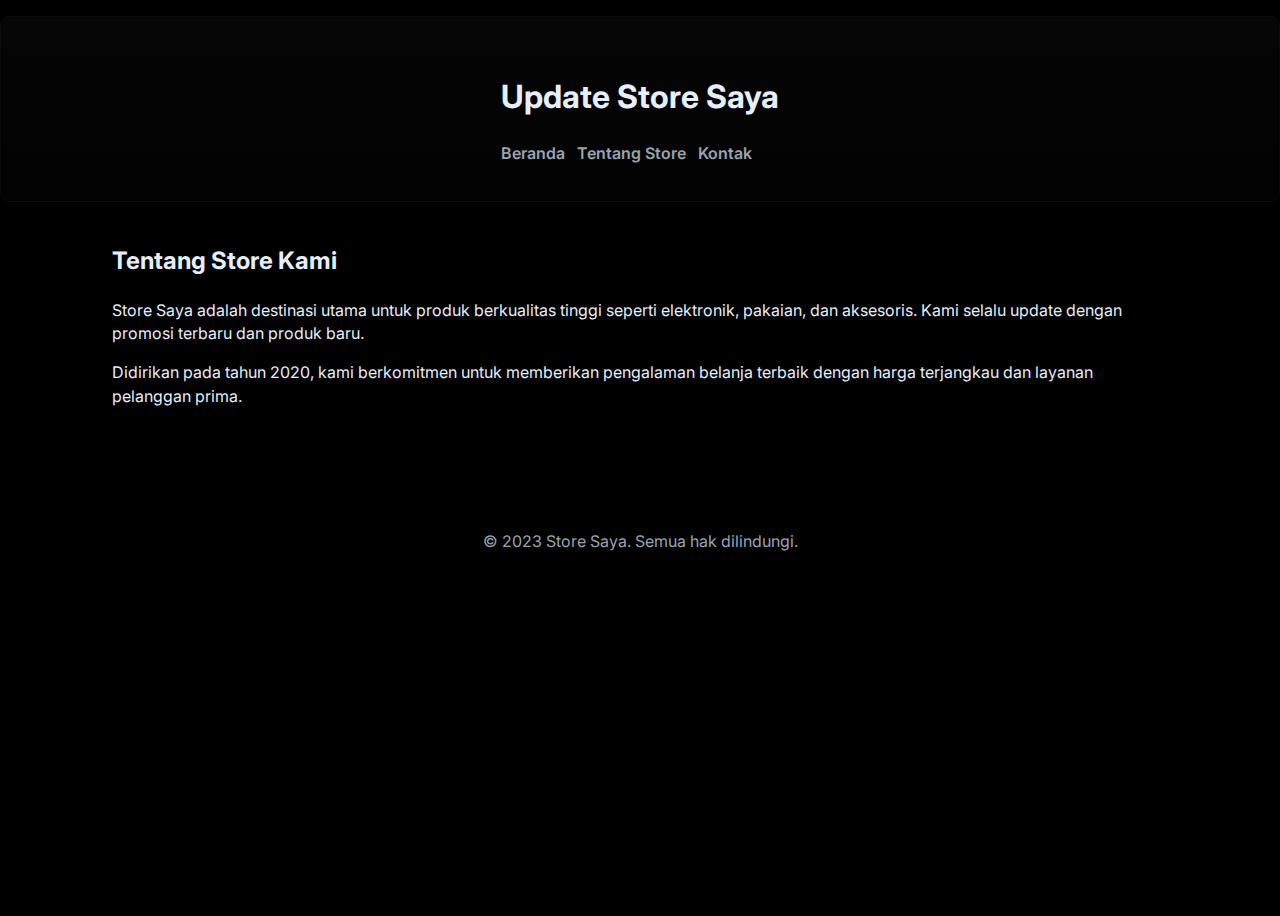
<file: about.html>
<!DOCTYPE html>
<html lang="id">
<head>
    <meta charset="UTF-8">
    <meta name="viewport" content="width=device-width, initial-scale=1.0">
    <title>Tentang Store Saya</title>
    <link rel="stylesheet" href="css/style.css">
</head>
<body>
    <header>
        <div class="container">
            <h1>Update Store Saya</h1>
            <nav>
                <ul>
                    <li><a href="index.html">Beranda</a></li>
                    <li><a href="about.html">Tentang Store</a></li>
                    <li><a href="contact.html">Kontak</a></li>
                </ul>
            </nav>
        </div>
    </header>

    <main>
        <div class="container">
            <h2>Tentang Store Kami</h2>
            <p>Store Saya adalah destinasi utama untuk produk berkualitas tinggi seperti elektronik, pakaian, dan aksesoris. Kami selalu update dengan promosi terbaru dan produk baru.</p>
            <p>Didirikan pada tahun 2020, kami berkomitmen untuk memberikan pengalaman belanja terbaik dengan harga terjangkau dan layanan pelanggan prima.</p>
        </div>
    </main>

    <footer>
        <div class="container">
            <p>&copy; 2023 Store Saya. Semua hak dilindungi.</p>
        </div>
    </footer>
</body>
</html>
</file>
<file: css/style.css>
/* css/style.css - Dark Mode 2 (Full Black Minimalist) */
@import url('https://fonts.googleapis.com/css2?family=Inter:wght@300;400;600;700&display=swap');

:root{
  --bg: #000000;
  --panel: #0d0d0d;
  --card: #0c0c0c;
  --muted: #9aa4b2;
  --text: #e6eef8;
  --accent: #ffffff;
  --radius: 10px;
}

*{box-sizing:border-box}
html,body{height:100%;margin:0;padding:0}
body{
  font-family:"Inter",system-ui,-apple-system,Segoe UI,Roboto,"Helvetica Neue",Arial;
  background:var(--bg);
  color:var(--text);
  -webkit-font-smoothing:antialiased;
  -moz-osx-font-smoothing:grayscale;
  line-height:1.45;
}

.container{max-width:1100px;margin:0 auto;padding:22px}

/* header */
header{
  background:linear-gradient(180deg, rgba(255,255,255,0.02), rgba(255,255,255,0.01));
  border-radius:10px;padding:14px 20px;margin-top:16px;border:1px solid rgba(255,255,255,0.03);
  display:flex;align-items:center;justify-content:space-between;gap:12px;
}
.brand{font-weight:700;font-size:1.15rem;color:var(--text)}
nav ul{display:flex;gap:12px;list-style:none;padding:0;margin:0}
nav a{color:var(--muted);text-decoration:none;font-weight:600}
nav a:hover{color:var(--text);transform:translateY(-2px);transition:.15s}

/* panels / hero */
.panel{background:var(--panel);padding:16px;border-radius:var(--radius);border:1px solid rgba(255,255,255,0.02);box-shadow:0 8px 20px rgba(0,0,0,0.6)}
.hero{margin-top:20px;display:flex;flex-direction:column;gap:16px}

/* carousel */
.carousel{position:relative;overflow:hidden;border-radius:8px}
.carousel-track{display:flex;transition:transform .45s ease}
.slide{min-width:100%;padding:18px;display:flex;gap:18px;align-items:center}
.slide img{max-width:480px;width:100%;height:auto;border-radius:8px;object-fit:cover;box-shadow:0 8px 24px rgba(0,0,0,0.6)}
.slide .meta h3{margin:0 0 8px 0;font-size:1.1rem}
.slide .meta p{margin:0;color:var(--muted)}

/* controls */
.carousel-controls{position:absolute;left:0;right:0;top:50%;transform:translateY(-50%);display:flex;justify-content:space-between;padding:0 12px}
.btn-circle{background:rgba(255,255,255,0.06);border:none;color:var(--text);padding:10px 12px;border-radius:999px;cursor:pointer}
.btn-circle:hover{background:rgba(255,255,255,0.1)}

/* news grid */
.news-grid{display:grid;grid-template-columns:repeat(auto-fill,minmax(260px,1fr));gap:16px;margin-top:12px}
.news-card{background:var(--card);padding:12px;border-radius:8px;border:1px solid rgba(255,255,255,0.02)}
.news-card img{width:100%;height:140px;object-fit:cover;border-radius:6px;margin-bottom:10px}
.news-card h4{margin:0 0 6px 0}
.news-card p{margin:0;color:var(--muted);font-size:0.95rem}

/* inputs & buttons */
.input, textarea{
  width:100%;padding:10px;border-radius:8px;border:1px solid rgba(255,255,255,0.04);background:transparent;color:var(--text);font-size:14px
}
textarea{min-height:90px;resize:vertical}
.btn{background:rgba(255,255,255,0.06);border:none;color:var(--text);padding:10px 14px;border-radius:8px;font-weight:700;cursor:pointer}
.btn.secondary{background:transparent;color:var(--muted);border:1px solid rgba(255,255,255,0.04)}
.actions{display:flex;gap:8px;align-items:center}

/* admin list items */
.item-list{display:flex;flex-direction:column;gap:12px;margin-top:12px}
.item{display:flex;gap:12px;align-items:center;padding:10px;border-radius:8px;border:1px dashed rgba(255,255,255,0.03)}
.item img{width:80px;height:56px;object-fit:cover;border-radius:6px}

/* small helpers */
.small{width:200px}

/* footer */
footer{margin-top:28px;padding:18px;text-align:center;color:var(--muted)}

/* responsive */
@media (max-width:900px){
  header{flex-direction:column;align-items:flex-start}
  .slide{flex-direction:column}
}
</file>
